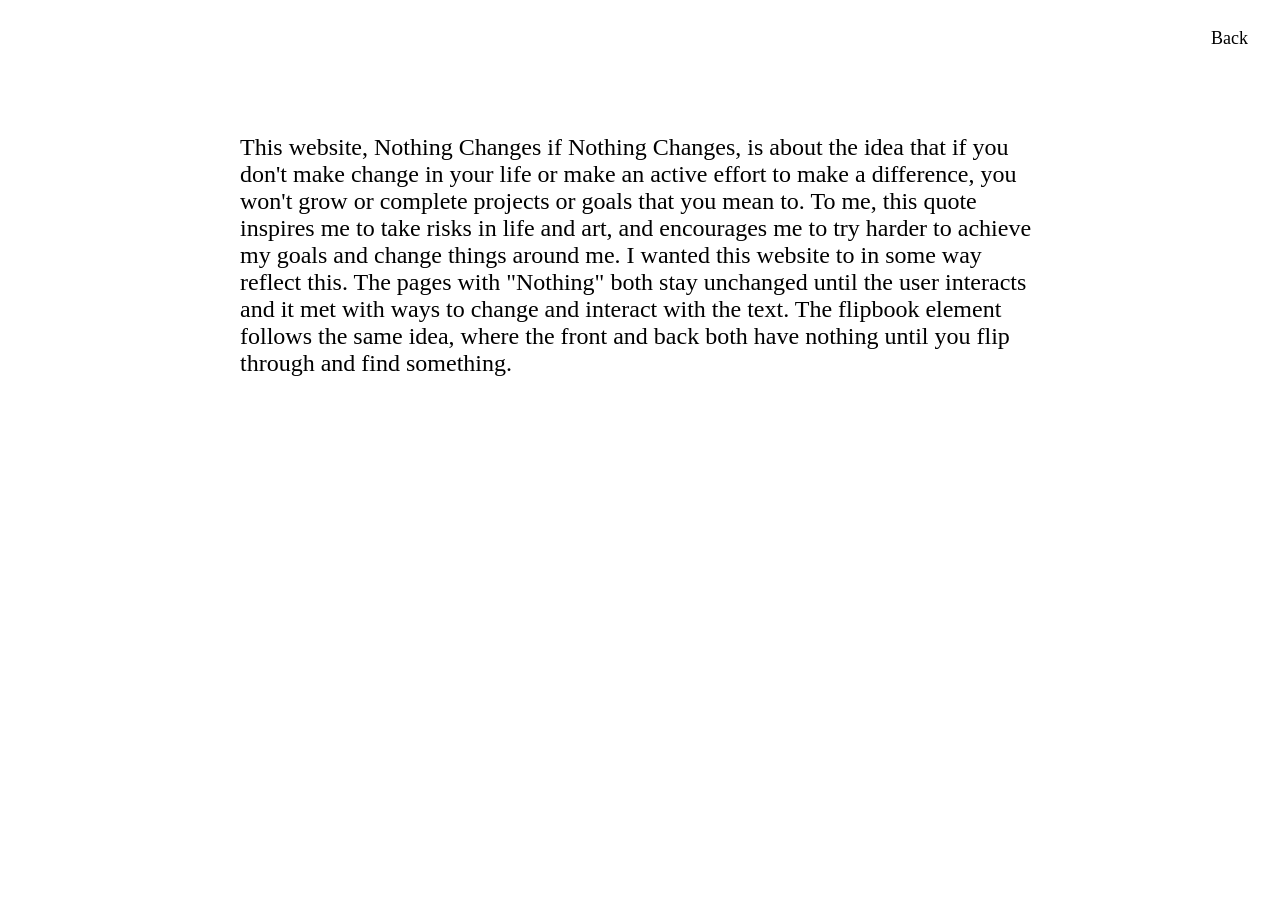
<file: about.html>
<html lang="en">

<head>
    <meta charset="UTF-8">
    <meta name="viewport" content="width=device-width, initial-scale=1.0">
    <title>Document</title>
    <link rel="stylesheet" href="styles.css">
    <style>
        body {
            max-width: 800px;
            margin: 0 auto;
            padding: 20px;
        }
    </style>
</head>

<body>

 <a class="corner-link" href="index.html">Back</a>
 <br><br><br><br><br>

    <p>This website, Nothing Changes if Nothing Changes, is about the idea that 
    if you don't make change in your life or make an active effort to make a difference, 
    you won't grow or complete projects or goals that you mean to. 
    To me, this quote inspires me to take
    risks in life and art, and encourages me to try harder to achieve my
    goals and change things around me.
    I wanted this website to in some way reflect this. The pages with "Nothing" both stay unchanged 
    until the user interacts and it met with ways to change and interact
    with the text. The flipbook element follows the same idea, where the front and back both 
    have nothing until you flip through and find something.
    </p>
</body>

</html>
</file>
<file: styles.css>
.corner-link {
  position: absolute;
  top: 20px;
  right: 20px;

  color: rgb(0, 0, 0);
  font-size: 18px;
  text-decoration: none;

  padding: 8px 12px;

  z-index: 10; /* 👈 THIS is the fix */

  transition: 0.3s;
}

.corner-link:hover {
  background: white;
  color: black;
}

p {
  font-size: 24px;
}
</file>
